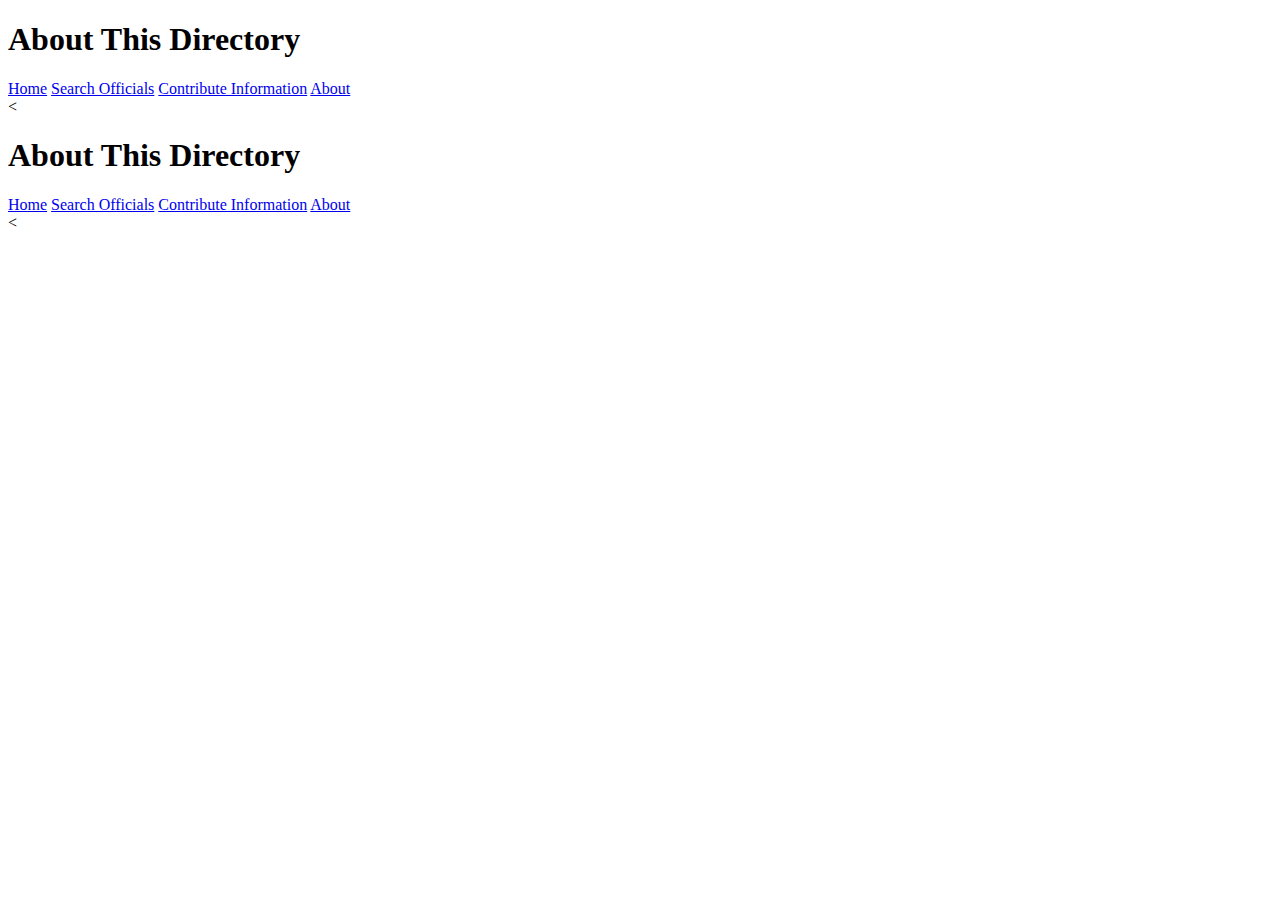
<file: about.html>
<!DOCTYPE html>
<html lang="en">
<head>
    <meta charset="UTF-8">
    <meta name="viewport" content="width=device-width, initial-scale=1.0">
    <title>About</title>
</head>
<body>
    <header>
        <h1>About This Directory</h1>
        <nav>
            <a href="/">Home</a>
            <a href="/search">Search Officials</a>
            <a href="/contribute">Contribute Information</a>
            <a href="/about">About</a>
        </nav>
    </header>
    <main>
        <
        <!DOCTYPE html>
<html lang="en">
<head>
    <meta charset="UTF-8">
    <meta name="viewport" content="width=device-width, initial-scale=1.0">
    <title>About</title>
</head>
<body>
    <header>
        <h1>About This Directory</h1>
        <nav>
            <a href="/">Home</a>
            <a href="/search">Search Officials</a>
            <a href="/contribute">Contribute Information</a>
            <a href="/about">About</a>
        </nav>
    </header>
    <main>
        <
</file>
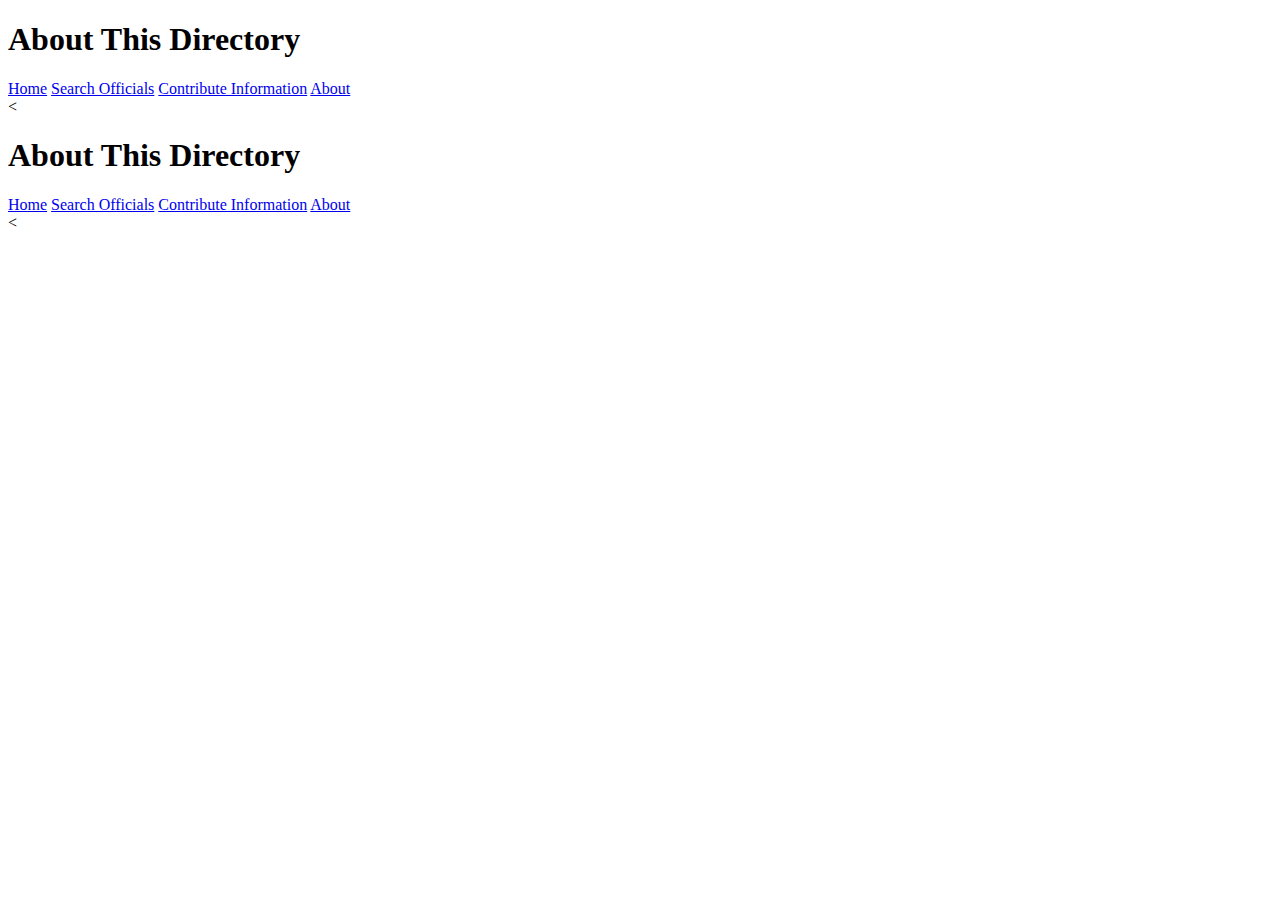
<file: template/about.html>
<!DOCTYPE html>
<html lang="en">
<head>
    <meta charset="UTF-8">
    <meta name="viewport" content="width=device-width, initial-scale=1.0">
    <title>About</title>
</head>
<body>
    <header>
        <h1>About This Directory</h1>
        <nav>
            <a href="/">Home</a>
            <a href="/search">Search Officials</a>
            <a href="/contribute">Contribute Information</a>
            <a href="/about">About</a>
        </nav>
    </header>
    <main>
        <
        <!DOCTYPE html>
<html lang="en">
<head>
    <meta charset="UTF-8">
    <meta name="viewport" content="width=device-width, initial-scale=1.0">
    <title>About</title>
</head>
<body>
    <header>
        <h1>About This Directory</h1>
        <nav>
            <a href="/">Home</a>
            <a href="/search">Search Officials</a>
            <a href="/contribute">Contribute Information</a>
            <a href="/about">About</a>
        </nav>
    </header>
    <main>
        <
</file>
